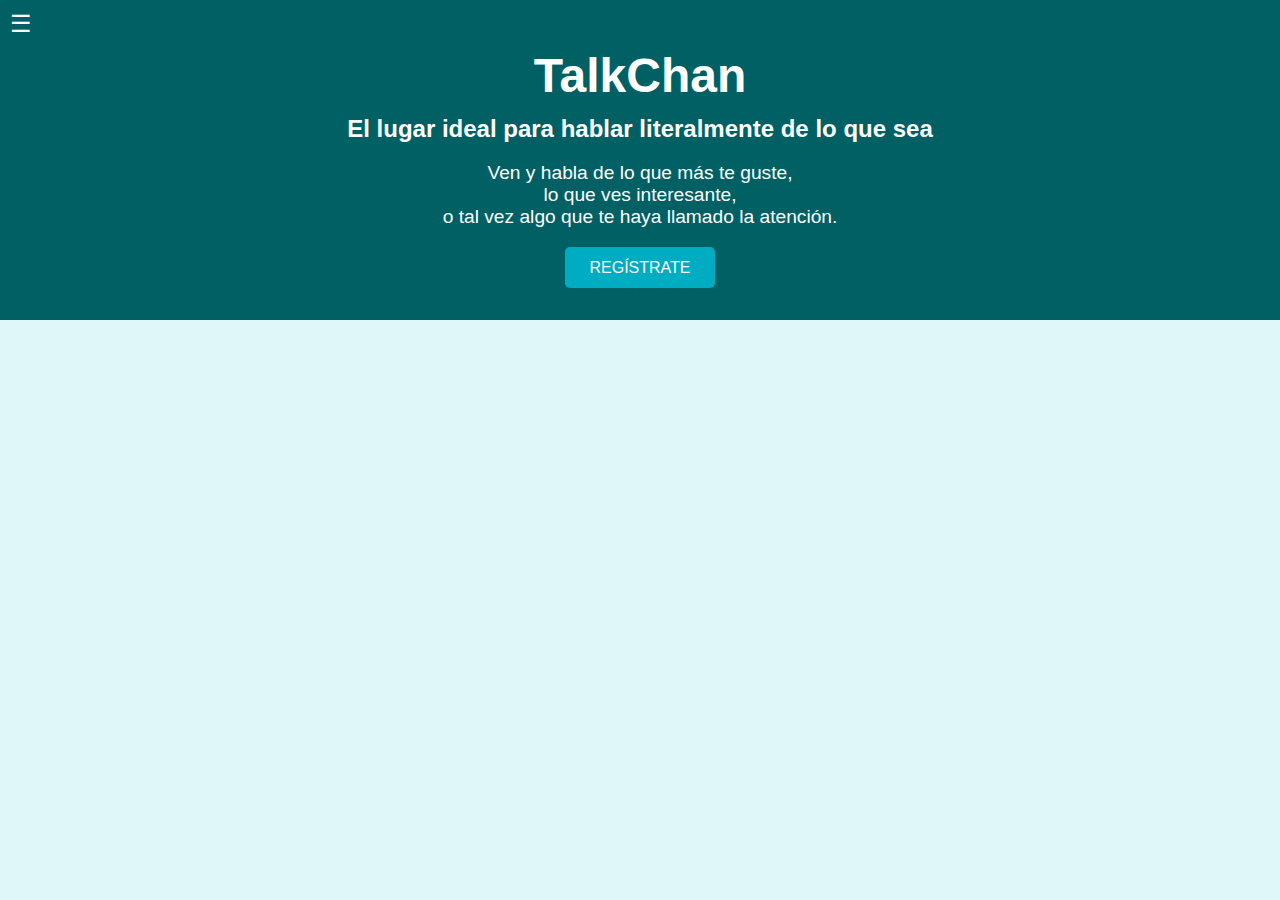
<file: TalkChan/index.html>
<!DOCTYPE html>
<html lang="es">
<head>
    <meta charset="utf-8">
    <meta name="viewport" content="width=device-width, initial-scale=1">
    <link rel="stylesheet" type="text/css" href="index.css">
    <title>TalkChan - Habla sin límites</title>
</head>
<body>
    <div class="overlay" id="overlay"></div>

    <header class="header">
        <div class="menu-toggle" onclick="toggleMenu()">☰</div>
        <nav class="menu" id="menu">
            <ul>
                <li><a href="#">Foros</a></li>
                <li><a href="#">Chats</a></li>
                <li><a href="#">Comentarios (Opiniones)</a></li>
                <li><a href="#">...</a></li>
            </ul>
        </nav>
        <div class="header-content">
            <h1>TalkChan</h1>
            <h2>El lugar ideal para hablar literalmente de lo que sea</h2>
            <p>Ven y habla de lo que más te guste,<br>
               lo que ves interesante,<br>
               o tal vez algo que te haya llamado la atención.</p>
            <a href="Link_Para_registrarse.html" target="_blank" class="register-button">REGÍSTRATE</a>
        </div>
    </header>

    <div class="main-content">
        <!-- Aquí puedes agregar más contenido y secciones similares a 4chan -->
        <h3>Contenido Principal</h3>
        <p>Este es un ejemplo de contenido que se encuentra en la página principal de TalkChan. Aquí puedes agregar más secciones y contenido según tus necesidades.</p>
    </div>

    <script>
        function toggleMenu() {
            var menu = document.getElementById('menu');
            var overlay = document.getElementById('overlay');
            menu.classList.toggle('open');
            overlay.classList.toggle('active');
        }

        window.addEventListener('scroll', function() {
            var header = document.querySelector('.header');
            header.classList.toggle('scrolled', window.scrollY > 0);
        });
    </script>
</body>
</html>
</file>
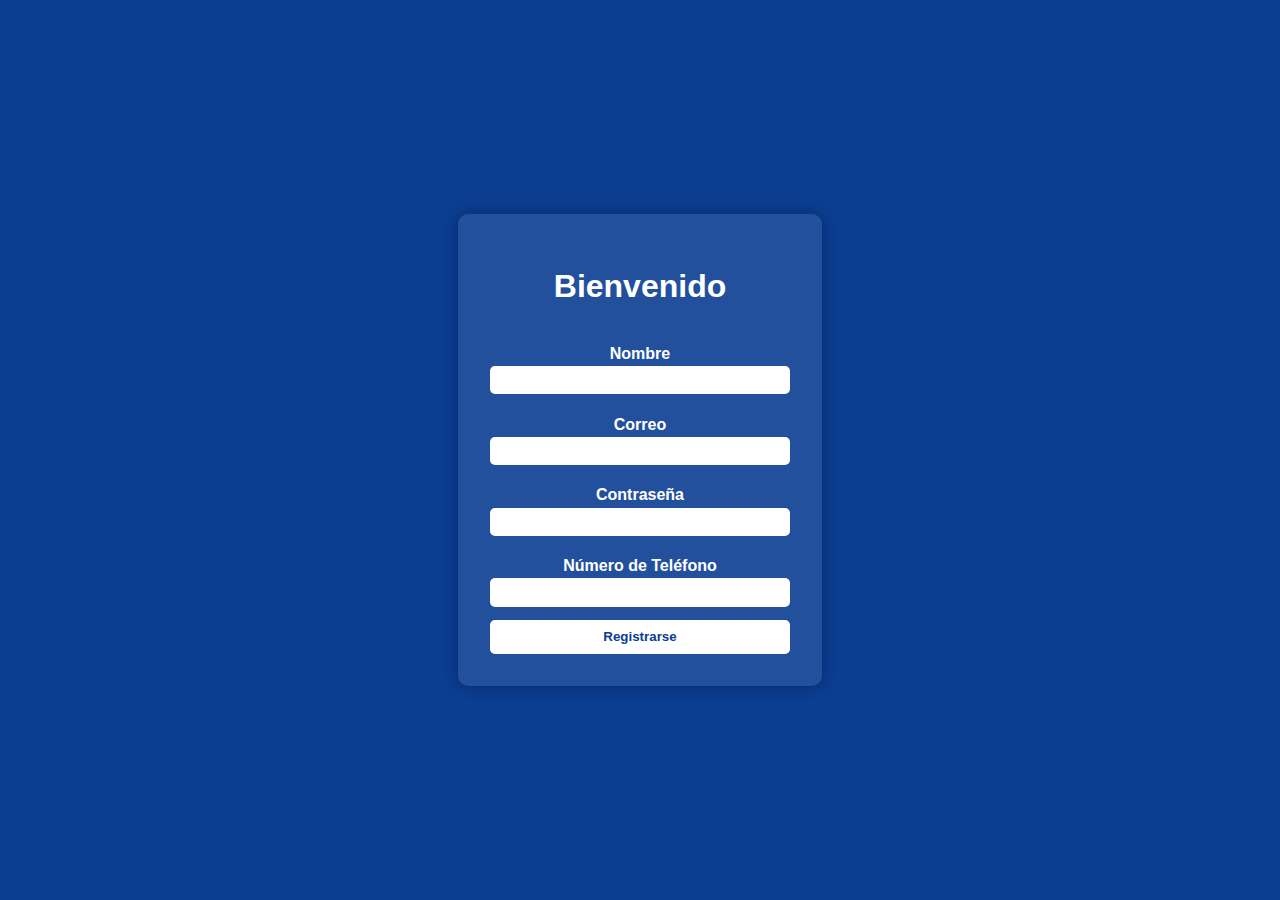
<file: TalkChan/Link_Para_registrarse.html>
<!DOCTYPE html>
<html lang="es">
<head>
    <meta charset="UTF-8">
    <meta name="viewport" content="width=device-width, initial-scale=1.0">
    <title>Registrarse</title>
    <link rel="stylesheet" href="Link_Para_registrarse.css">
</head>
<body>
    <div class="container">
        <h1>Bienvenido</h1>
        <form>
            <label for="name">Nombre</label>
            <input type="text" id="name" name="name" required>

            <label for="email">Correo</label>
            <input type="email" id="email" name="email" required>

            <label for="password">Contraseña</label>
            <input type="password" id="password" name="password" required>

            <label for="phone">Número de Teléfono</label>
            <input type="tel" id="phone" name="phone" required>

            <button type="submit">Registrarse</button>
        </form>
    </div>
</body>
</html>
</file>
<file: TalkChan/index.css>
/* Estilos generales */
body {
    font-family: Arial, sans-serif;
    background-color: #e0f7fa; /* Fondo azul claro */
    color: #004d40; /* Azul oscuro para el texto */
    margin: 0;
    padding: 0;
    overflow-x: hidden;
}

/* Estilos del overlay */
.overlay {
    position: fixed;
    top: 0;
    left: 0;
    width: 100%;
    height: 100%;
    background-color: rgba(0, 0, 0, 0.7);
    z-index: 999;
    display: none;
}

.overlay.active {
    display: block;
}

/* Estilos del encabezado */
.header {
    position: fixed;
    width: 100%;
    top: 0;
    left: 0;
    background-color: #006064; /* Azul noche */
    color: #ffffff; /* Blanco */
    text-align: center;
    padding: 2em 0;
    transition: transform 0.3s ease;
    z-index: 1000;
}

.header.scrolled {
    transform: translateY(-100%);
}

.header .menu-toggle {
    position: absolute;
    top: 10px;
    left: 10px;
    font-size: 1.5em;
    cursor: pointer;
}

.header .menu {
    display: none;
}

.header .menu.open {
    display: block;
    position: absolute;
    top: 40px;
    left: 10px;
    background-color: #006064;
    padding: 10px;
    border-radius: 5px;
    z-index: 1001;
}

.header .menu ul {
    list-style: none;
    padding: 0;
    margin: 0;
}

.header .menu ul li {
    margin: 10px 0;
}

.header .menu ul li a {
    color: #ffffff;
    text-decoration: none;
}

.header .header-content {
    padding-top: 1em;
}

.header h1 {
    margin: 0;
    font-size: 3em;
}

.header h2 {
    margin: 0.5em 0;
}

.header p {
    margin: 1em 0;
    font-size: 1.2em;
}

/* Botón de registro */
.register-button {
    display: inline-block;
    padding: 0.7em 1.5em;
    background-color: #00acc1; /* Azul claro */
    color: #ffffff;
    text-decoration: none;
    border-radius: 5px;
    transition: background-color 0.3s ease;
}

.register-button:hover {
    background-color: #00838f; /* Azul más oscuro al pasar el cursor */
}

.main-content {
    padding: 6em 2em 2em; /* Añadir espacio superior para el header */
}

/* Estilos para el contenido principal */
.main-content {
    max-width: 800px;
    margin: 0 auto;
    background-color: #ffffff; /* Fondo blanco */
    border-radius: 10px;
    box-shadow: 0 0 15px rgba(0, 0, 0, 0.1);
}

.main-content h3 {
    color: #004d40;
    margin-bottom: 0.5em;
}

.main-content p {
    line-height: 1.6;
}
</file>
<file: TalkChan/Link_Para_registrarse.css>
/* Estilos generales */
body {
    font-family: Arial, sans-serif;
    background-color: #0B3D91; /* Azul noche */
    color: #ffffff; /* Blanco */
    display: flex;
    justify-content: center;
    align-items: center;
    height: 100vh;
    margin: 0;
}

.container {
    background-color: rgba(255, 255, 255, 0.1); /* Fondo semi-transparente */
    padding: 2em;
    border-radius: 10px;
    box-shadow: 0 0 15px rgba(0, 0, 0, 0.3);
    width: 300px;
    text-align: center;
}

h1 {
    margin-bottom: 1em;
}

form {
    display: flex;
    flex-direction: column;
}

label {
    margin: 0.5em 0 0.2em;
    font-weight: bold;
}

input {
    padding: 0.5em;
    margin-bottom: 1em;
    border: none;
    border-radius: 5px;
}

button {
    background-color: #ffffff; /* Blanco */
    color: #0B3D91; /* Azul noche */
    border: none;
    padding: 0.7em;
    border-radius: 5px;
    cursor: pointer;
    font-weight: bold;
    transition: background-color 0.3s ease;
}

button:hover {
    background-color: #ffffffcc; /* Blanco con transparencia */
}

button:active {
    transform: scale(0.98);
}
</file>
